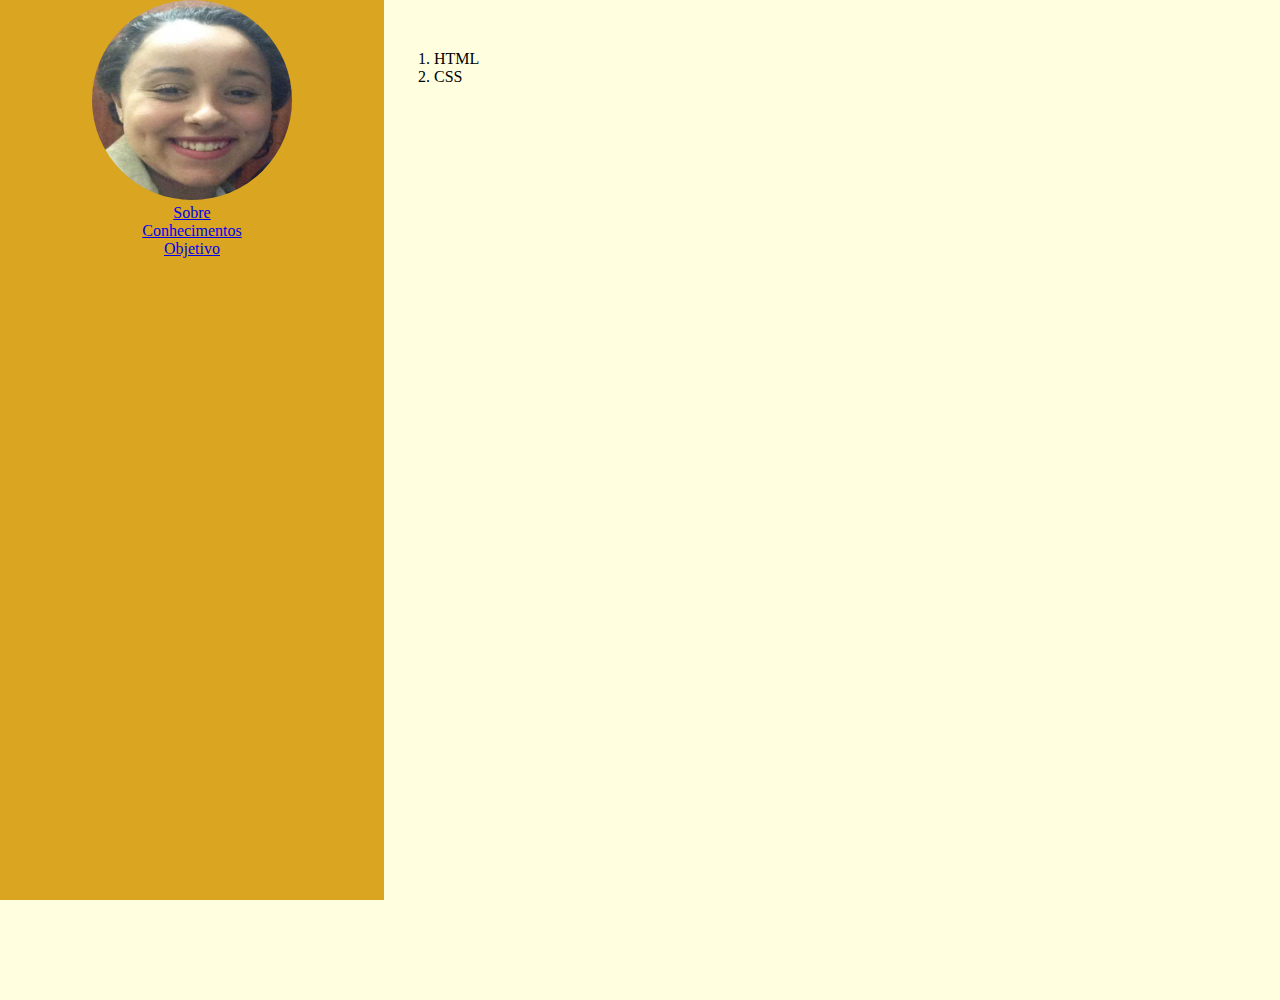
<file: conhecimento.html>
<!DOCTYPE html>
<html lang="en">
  <head>
    <meta charset="UTF-8" />
    <meta http-equiv="X-UA-Compatible" content="IE=edge" />
    <meta name="viewport" content="width=device-width, initial-scale=1.0" />
    <title>conhecimento</title>
    <link rel="stylesheet" href="estilo.css" />
  </head>
  <body>
    <div id="nav-bar">
      <img src="./foto1.jpg" alt="foto" />
      <ul>
        <li><a href="index.html">Sobre</a></li>
        <li><a href="conhecimento.html">Conhecimentos</a></li>
        <li><a href="objetivo.html">Objetivo</a></li>
      </ul>
    </div>
    <div id="container">
      <ol class="">
        <li>HTML</li>
        <li>CSS</li>
      </ol>
    </div>
  </body>
</html>
</file>
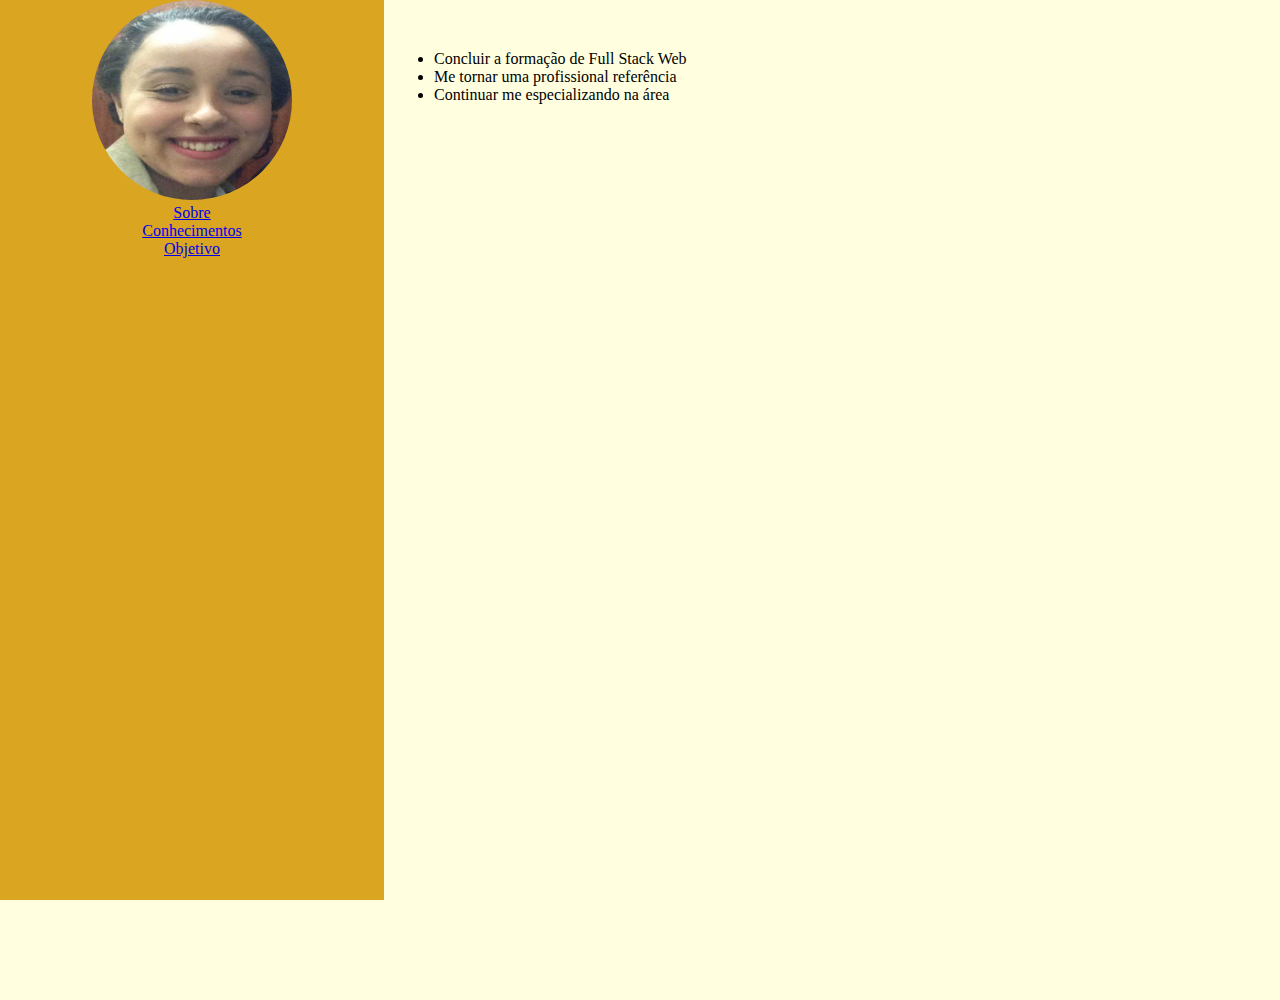
<file: objetivo.html>
<!DOCTYPE html>
<html lang="en">
  <head>
    <meta charset="UTF-8" />
    <meta http-equiv="X-UA-Compatible" content="IE=edge" />
    <meta name="viewport" content="width=device-width, initial-scale=1.0" />
    <title>objetivo</title>
    <link rel="stylesheet" href="estilo.css" />
  </head>
  <body>
    <div id="nav-bar">
      <img src="./foto1.jpg" alt="foto" />
      <ul>
        <li><a href="index.html">Sobre</a></li>
        <li><a href="conhecimento.html">Conhecimentos</a></li>
        <li><a href="objetivo.html">Objetivo</a></li>
      </ul>
    </div>
    <div id="container">
      <ul>
        <li>Concluir a formação de Full Stack Web</li>
        <li>Me tornar uma profissional referência</li>
        <li>Continuar me especializando na área</li>
      </ul>
    </div>
  </body>
</html>
</file>
<file: estilo.css>
* {
  margin: 0;
  padding: 0;
}
body {
  height: 100vh;
  width: 100vw;
  background-color: lightyellow;
}
#nav-bar {
  position: absolute;
  height: 100%;
  width: 30%;
  background-color: goldenrod;
  text-align: center;
}
#container {
  height: 100%;
  width: 70%;
  background-color: lightyellow;
  padding: 50px;
  margin-left: 30%;
}
#nav-bar img {
  border-radius: 40vw;
  width: 200px;
  height: 200px;
}
</file>
